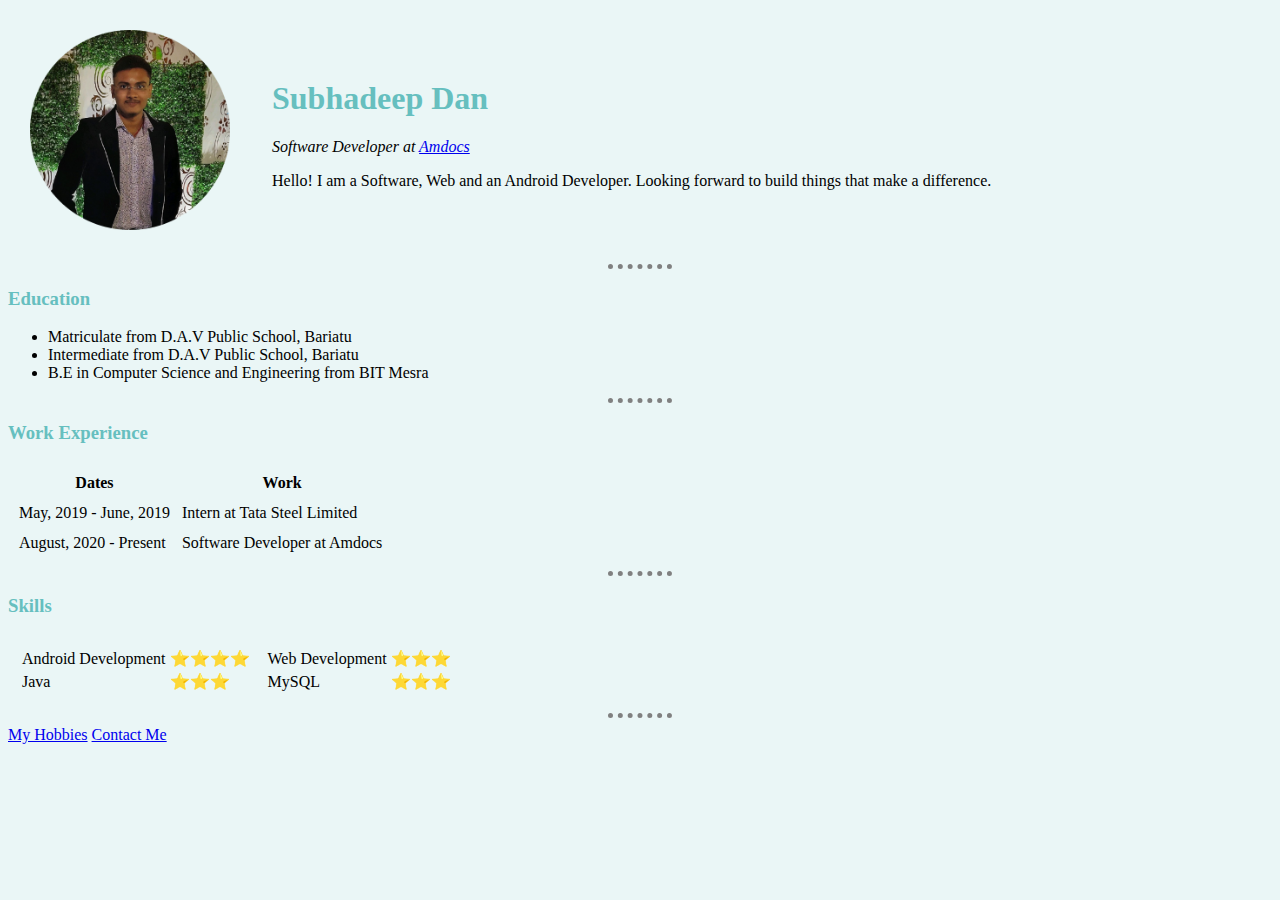
<file: index.html>
<!DOCTYPE html>
<html lang="en">
<head>
    <meta charset="UTF-8">
    <meta name="viewport" content="width=device-width, initial-scale=1.0">
    <title>Subhadeep's Personal Webpage</title>
    <link rel="stylesheet" href="css/styles.css">
</head>
<body>
    <table cellpadding="20">
        <tr>
            <td><img src="images/image.png" width="200" height="200"></td>
            <td>
                <h1>Subhadeep Dan</h1>
                <p><em>Software Developer at <a href="https://amdocs.com">Amdocs</a></em></p>
                <p>Hello! I am a Software, Web and an Android Developer. Looking forward to build things that make a difference.</p>
            </td>
        </tr>
    </table>
    <hr>
    <h3>Education</h3>
    <ul>
        <li>Matriculate from D.A.V Public School, Bariatu</li>
        <li>Intermediate from D.A.V Public School, Bariatu</li>
        <li>B.E in Computer Science and Engineering from BIT Mesra</li>
    </ul>
    <hr>
    <h3>Work Experience</h3>
    <table cellspacing=10>
        <thead>
            <tr>
                <th>Dates</th>
                <th>Work</th>
            </tr>
        </thead>
        <tbody>
            <tr>
                <td>May, 2019 - June, 2019</td>
                <td>Intern at Tata Steel Limited</td>
            </tr>
            <tr>
                <td>August, 2020 - Present</td>
                <td>Software Developer at Amdocs</td>
            </tr>
        </tbody>
    </table>
    <hr>
    <h3>Skills</h3>
    <table cellspacing=10>
        <tr>
            <td>
                <table>
                    <tr>
                        <td>Android Development</td>
                        <td>⭐⭐⭐⭐</td>
                    </tr>
                    <tr>
                        <td>Java</td>
                        <td>⭐⭐⭐</td>
                    </tr>
                </table>
            </td>
            <td>
                <table>
                    <tr>
                        <td>Web Development</td>
                        <td>⭐⭐⭐</td>
                    </tr>
                    <tr>
                        <td>MySQL</td>
                        <td>⭐⭐⭐</td>
                    </tr>
                </table>
            </td>
        </tr>
    </table>
    <hr>
    <a href="myhobbies.html">My Hobbies</a>
    <a href="contact-me.html">Contact Me</a>
</body>
</html>
</file>
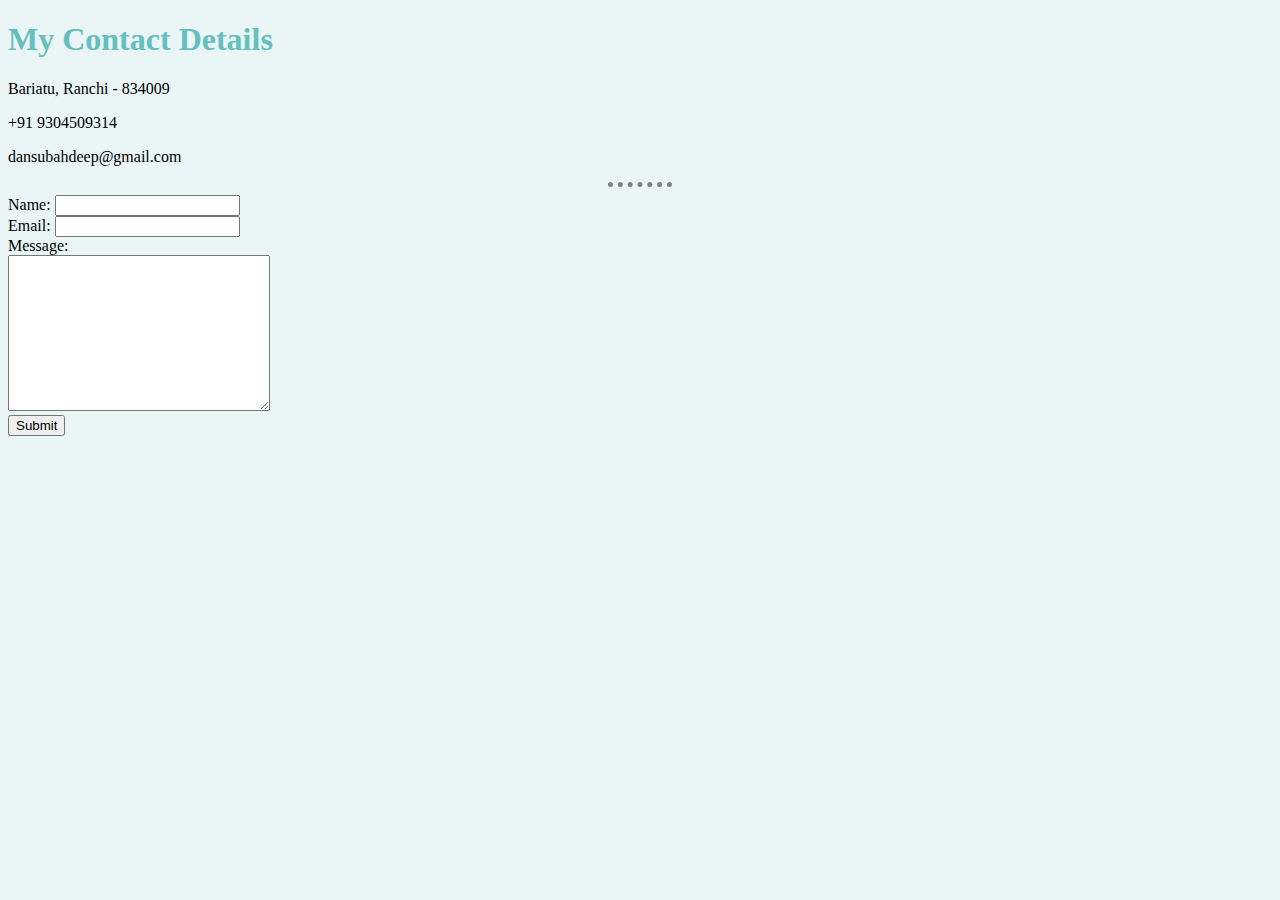
<file: contact-me.html>
<!DOCTYPE html>
<html lang="en">
<head>
    <meta charset="UTF-8">
    <meta name="viewport" content="width=device-width, initial-scale=1.0">
    <title>Contact Me</title>
    <link rel="stylesheet" href="css/styles.css">
</head>
<body>
    <h1>My Contact Details</h1>
    <p>Bariatu, Ranchi - 834009</p>
    <p>+91 9304509314</p>
    <p>dansubahdeep@gmail.com</p>
    <hr>
    <form action="mailto:dansubhadeep@gmail.com">
        <label>Name:</label>
        <input type="text" name="yourName" value=""><br>
        <label>Email:</label>
        <input type="email" name="yourEmail" value=""><br>
        <label>Message:</label><br>
        <textarea name="yourMessage" id="" cols="30" rows="10"></textarea><br>
        <input type="submit" name="">
    </form>
</body>
</html>
</file>
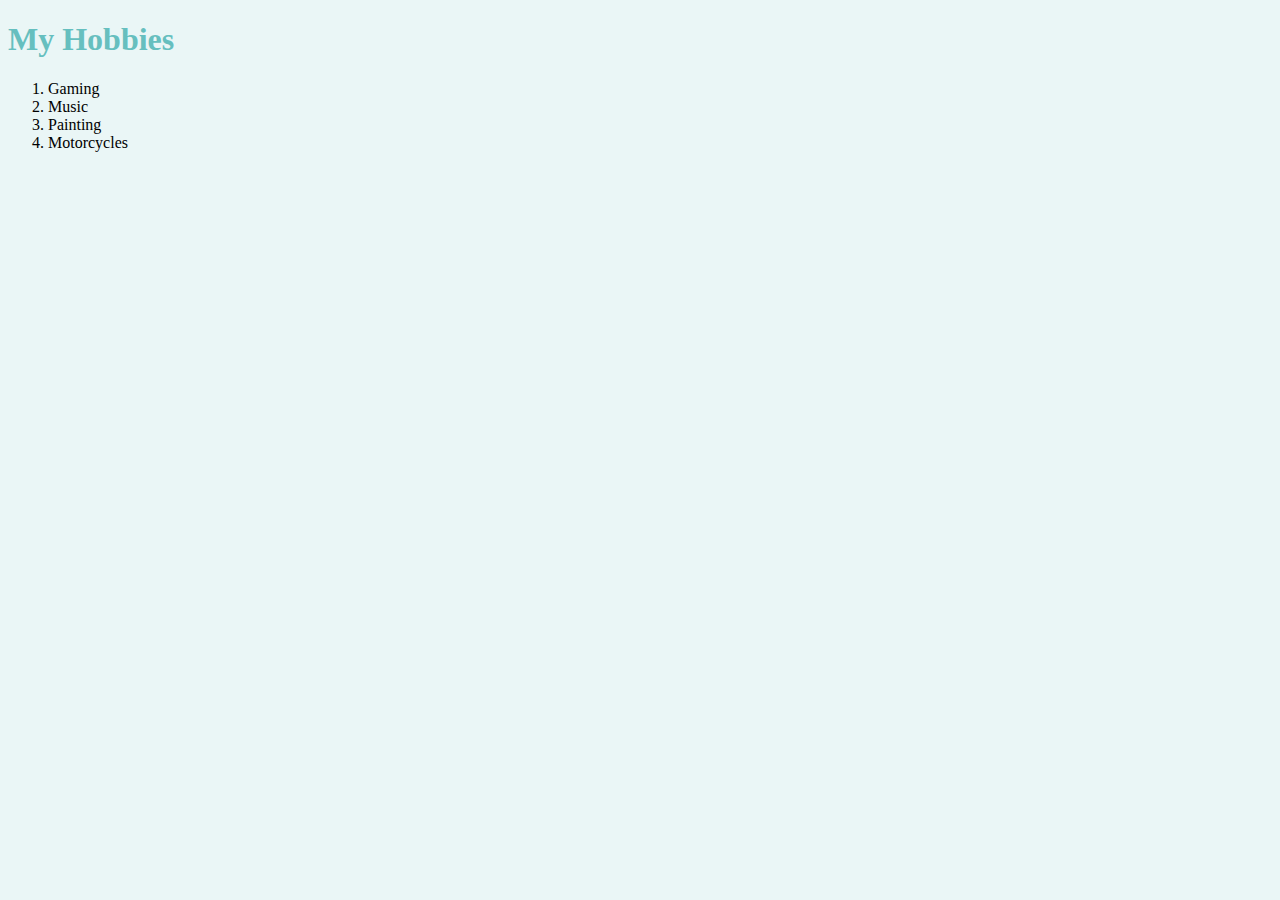
<file: myhobbies.html>
<!DOCTYPE html>
<html lang="en">
<head>
    <meta charset="UTF-8">
    <meta name="viewport" content="width=device-width, initial-scale=1.0">
    <title>My Hobbies</title>
    <link rel="stylesheet" href="css/styles.css">
</head>
<body>
    <h1>My Hobbies</h1>
    <ol>
        <li>Gaming</li>
        <li>Music</li>
        <li>Painting</li>
        <li>Motorcycles</li>
    </ol>
</body>
</html>
</file>
<file: css/styles.css>
body {
    background-color: #eaf6f6;
}

hr {
    border-style: none;
    border-top-style: dotted;
    border-color: grey;
    border-width: 5px;
    width: 5%;
}

h1{
    color: #66bfbf;
}

h3 {
    color: #66bfbf;
}
</file>
